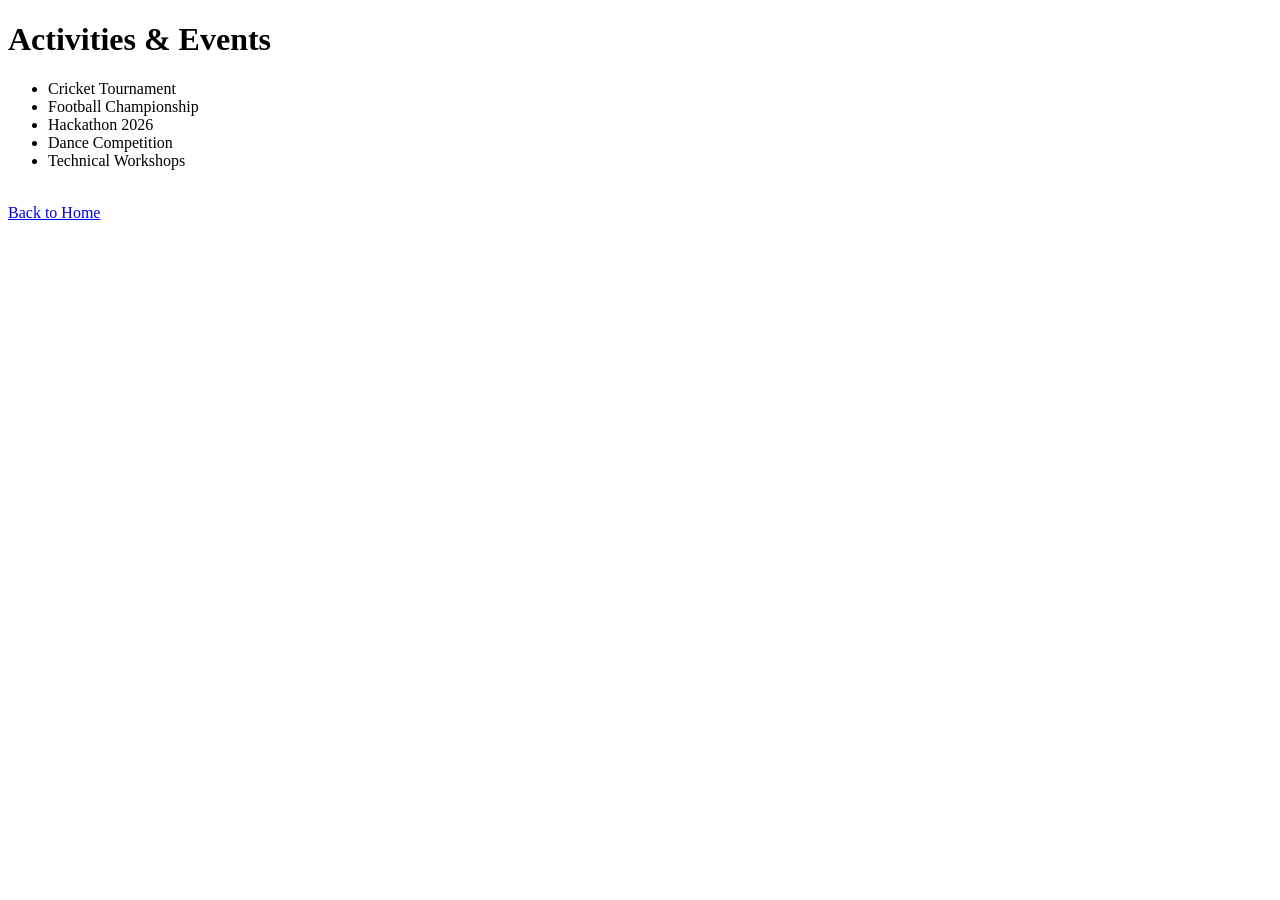
<file: content.html>
<!DOCTYPE html>
<html>
<head>
    <title>Activities</title>
</head>

<body>

    <h1>Activities & Events</h1>

    <ul>
        <li>Cricket Tournament</li>
        <li>Football Championship</li>
        <li>Hackathon 2026</li>
        <li>Dance Competition</li>
        <li>Technical Workshops</li>
    </ul>

    <br>

    <a href="gitam.html">Back to Home</a>

</body>
</html>
</file>
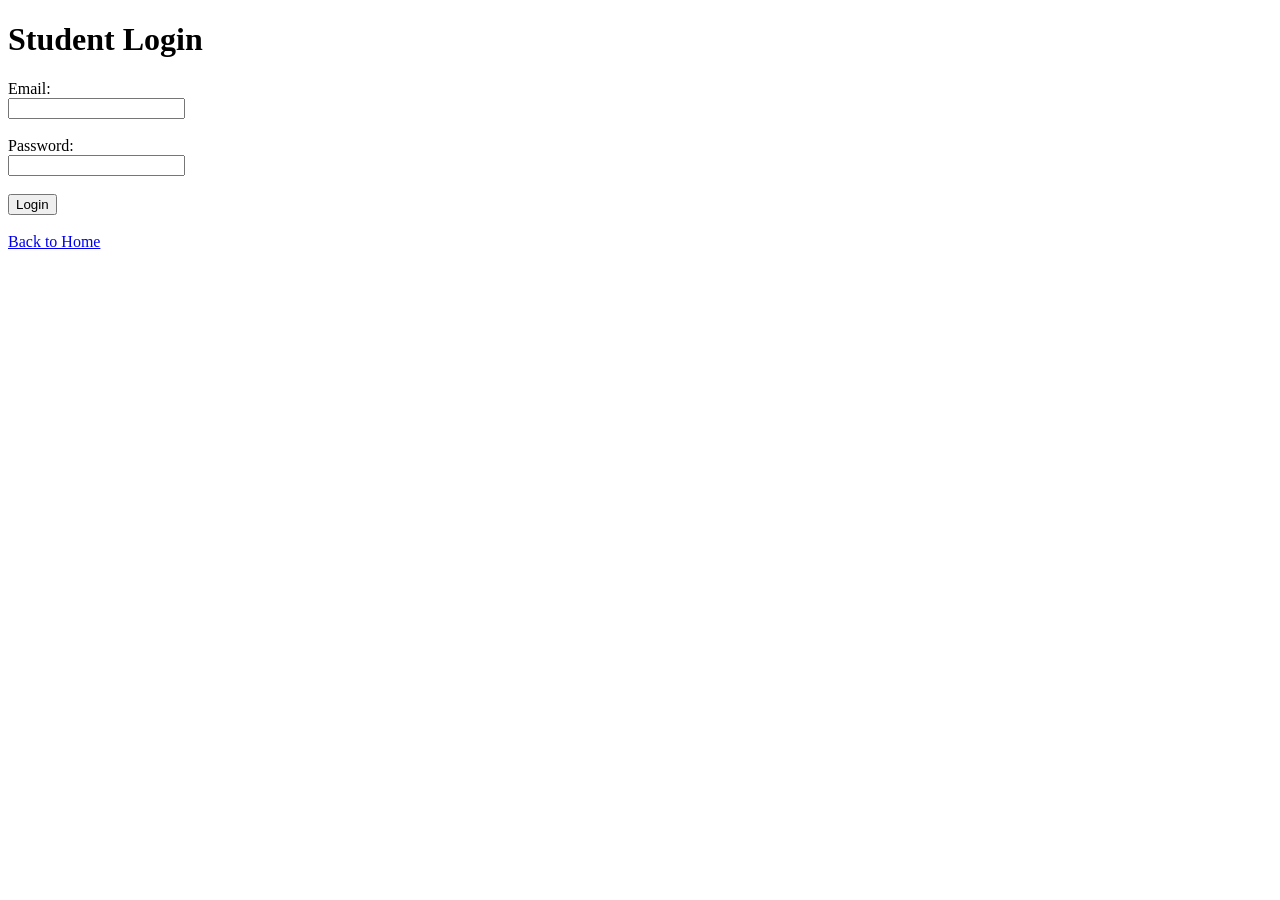
<file: login.html>
<!DOCTYPE html>
<html>
<head>
    <title>Login</title>
</head>

<body>

    <h1>Student Login</h1>

    <form>

        <label>Email:</label><br>
        <input type="email"><br><br>

        <label>Password:</label><br>
        <input type="password"><br><br>

        <input type="submit" value="Login">

    </form>

    <br>

    <a href="gitam.html">Back to Home</a>

</body>
</html>
</file>
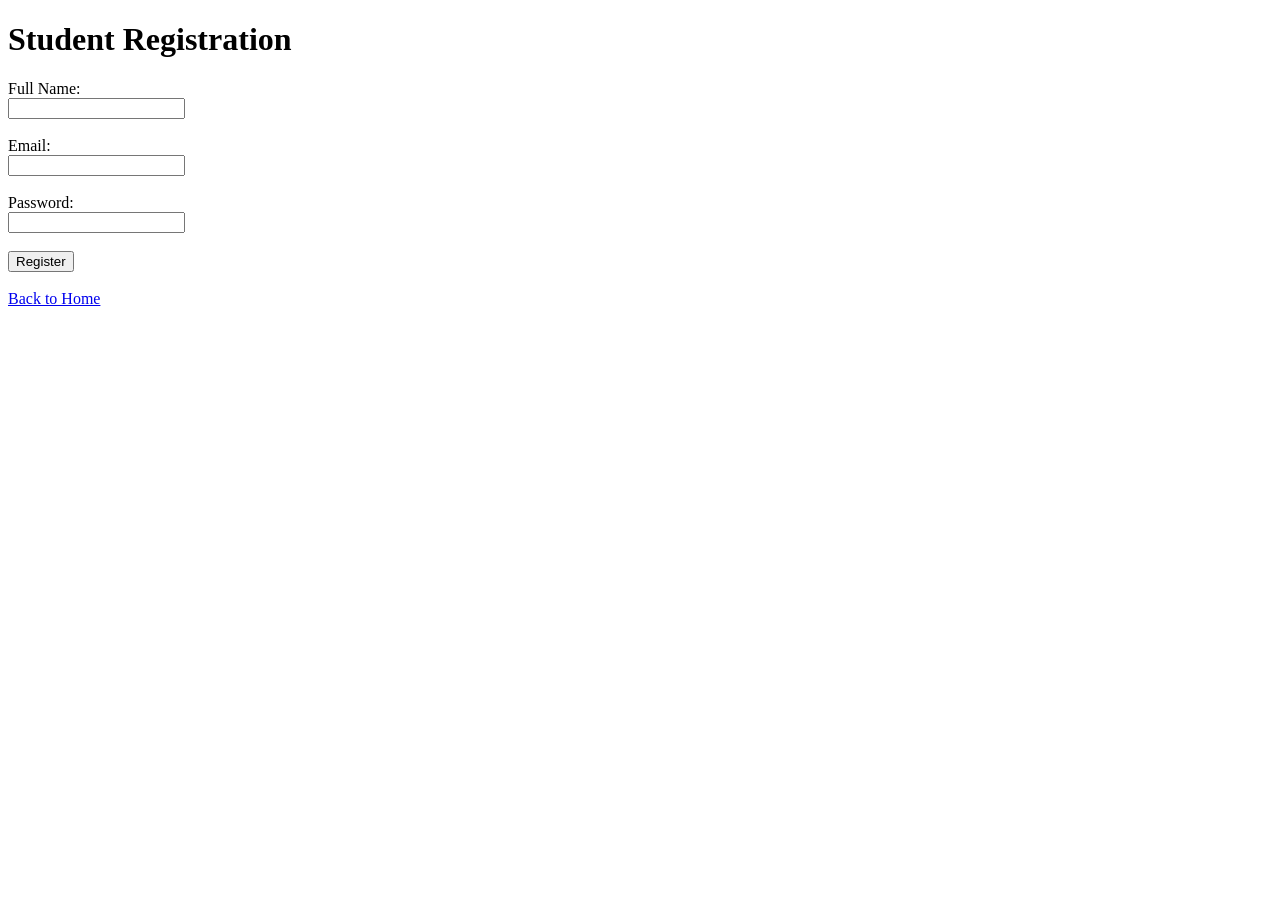
<file: register.html>
<!DOCTYPE html>
<html>
<head>
    <title>Register</title>
</head>

<body>

    <h1>Student Registration</h1>

    <form>

        <label>Full Name:</label><br>
        <input type="text"><br><br>

        <label>Email:</label><br>
        <input type="email"><br><br>

        <label>Password:</label><br>
        <input type="password"><br><br>

        <input type="submit" value="Register">

    </form>

    <br>

    <a href="gitam.html">Back to Home</a>

</body>
</html>
</file>
